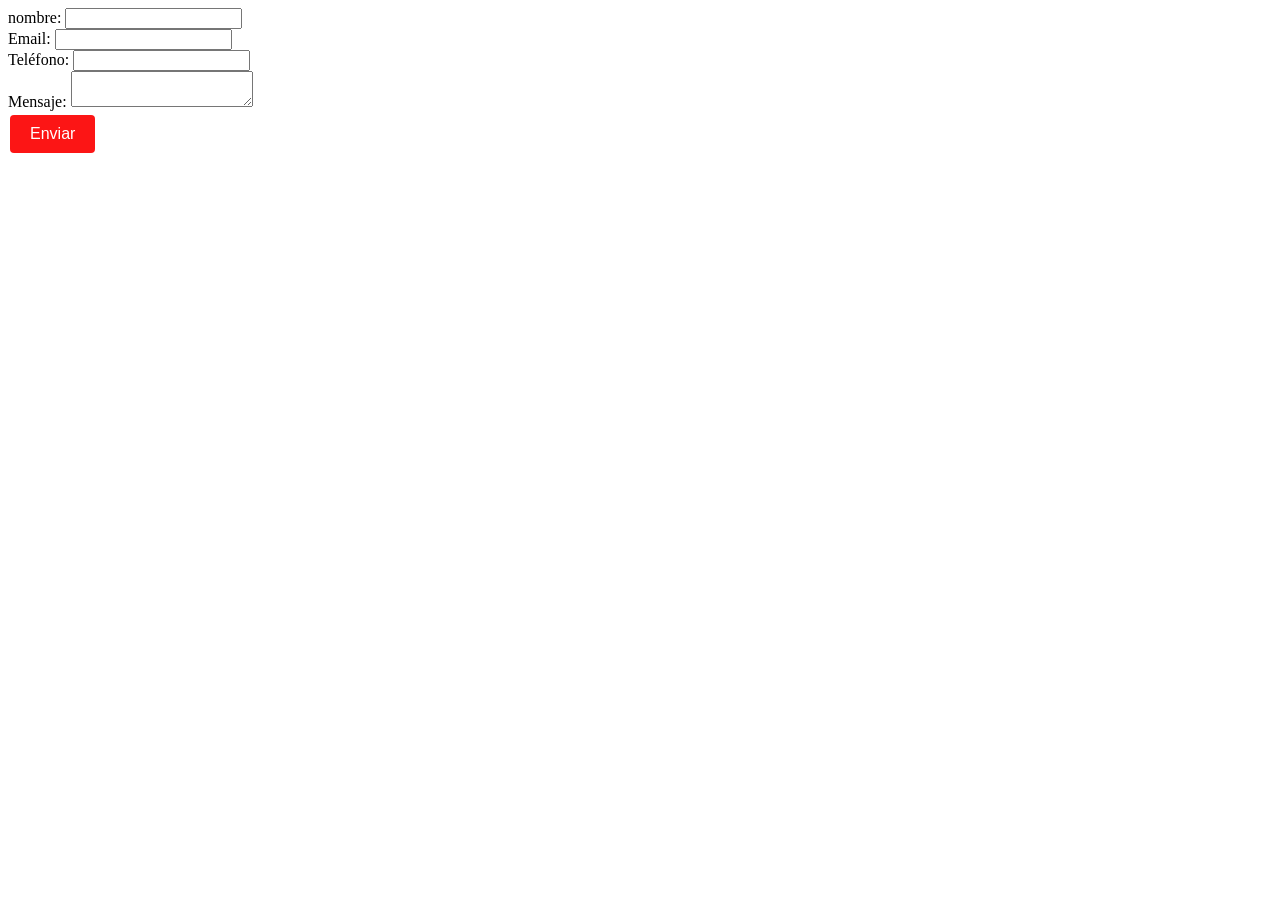
<file: form/forms.html>
<!DOCTYPE html>
<html lang="en">
  <head>
      <meta charset="UTF-8">
      <meta name="viewport" content="width=device-width, initial-scale=1.0">
      <title>Contacto HADA</title>
      <link rel="stylesheet" href="../css/form.css">  
  </head>
  <body>

    <form action="https://formspree.io/f/mnqvkwqk" method="POST">
      <div class="form-group" id="name-group">
        <label for="name">nombre:</label>
        <input type="text" id="name" name="name" required>
      </div>
      <div class="form-group" id="email-group">
        <label for="email">Email:</label>
        <input type="email" id="email" name="email" required>
      </div>
      <div class="form-group" id="phone-group">
        <label for="phone">Teléfono:</label>
        <input type="tel" id="phone" name="phone" required >
      </div>
      <div class="form-group" id="message-group">
        <label for="message">Mensaje:</label>
        <textarea id="message" name="message" required></textarea>  
      </div>
      <button type="submit" class="btn" >Enviar</button> 
    </form>

  </body>
</html>
</file>
<file: css/form.css>
.btn { 
    background-color: #fc1515;
    color: white;
    border: none;
    padding: 10px 20px;
    text-align: center;
    text-decoration: none;
    display: inline-block;
    font-size: 16px;
    margin: 4px 2px;
    cursor: pointer;
    border-radius: 4px;
   }


   .btn:hover {
    background-color: #e60096;
   }
</file>
